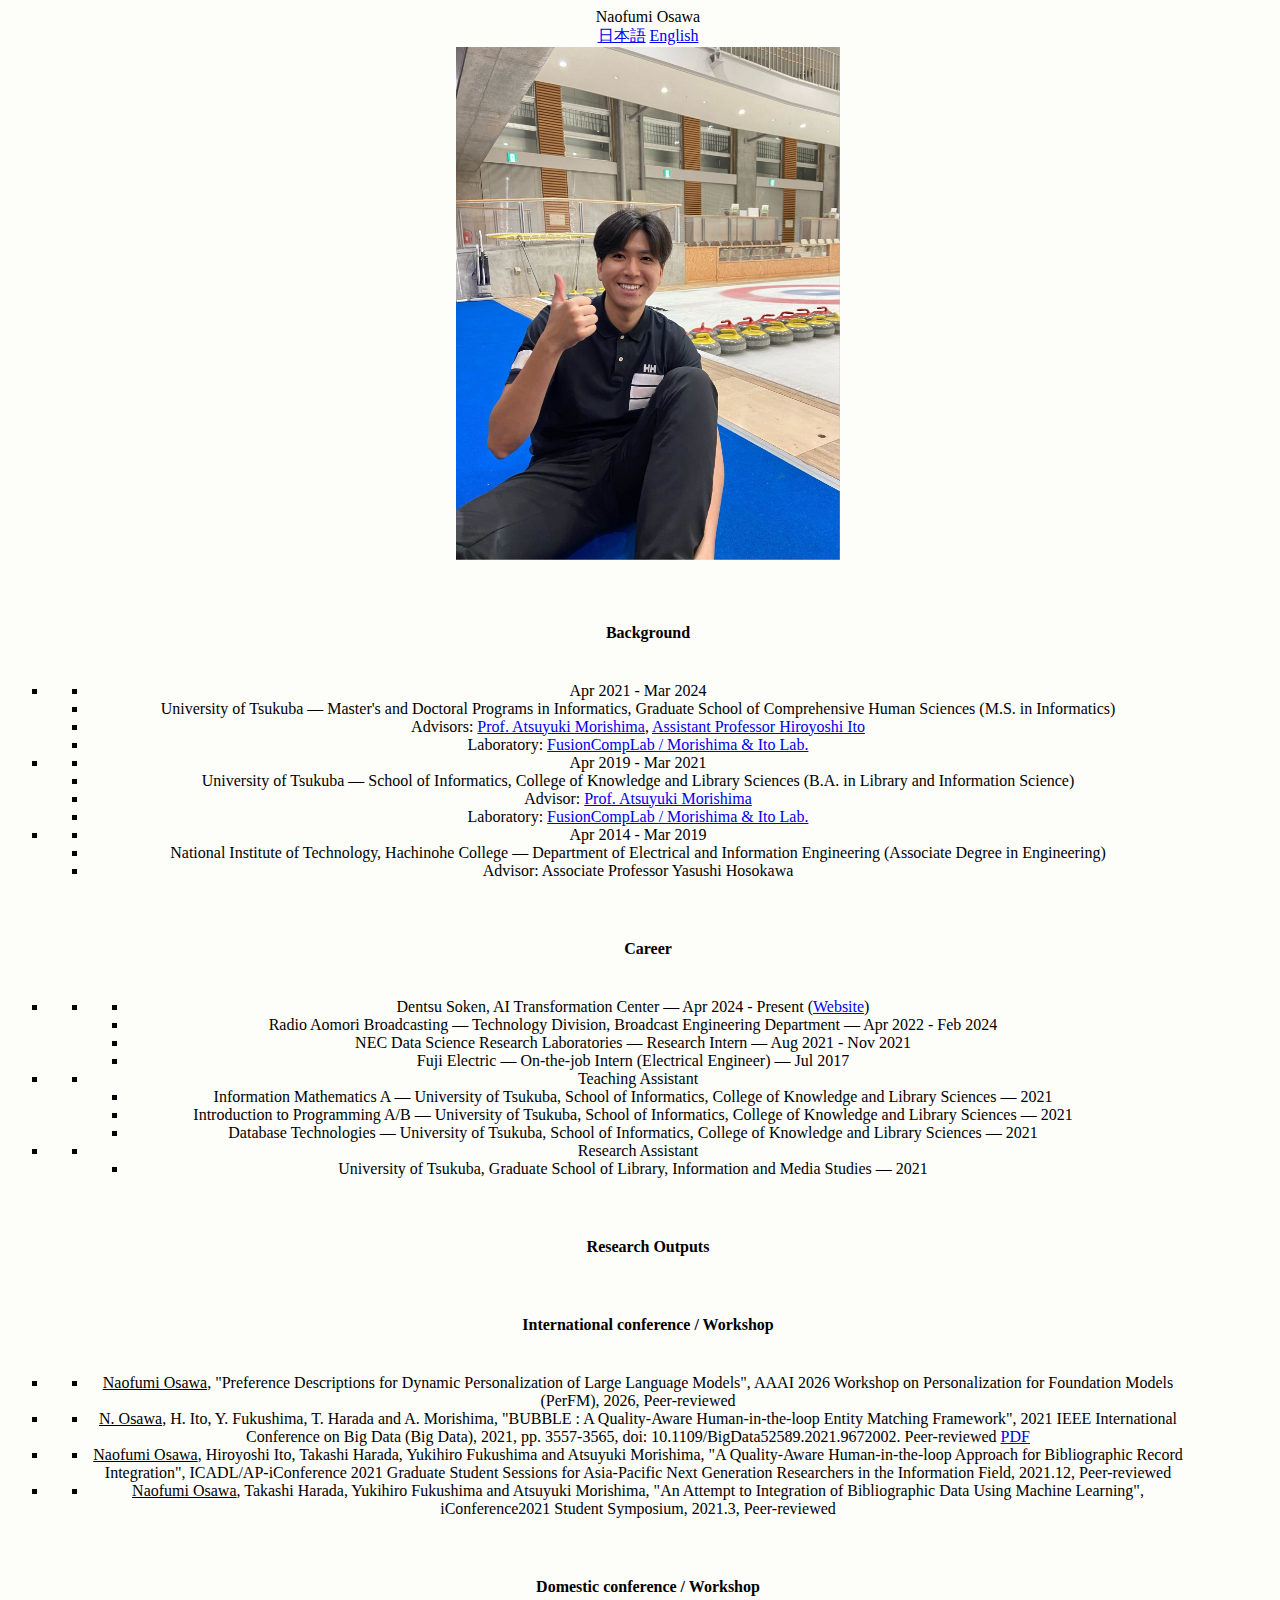
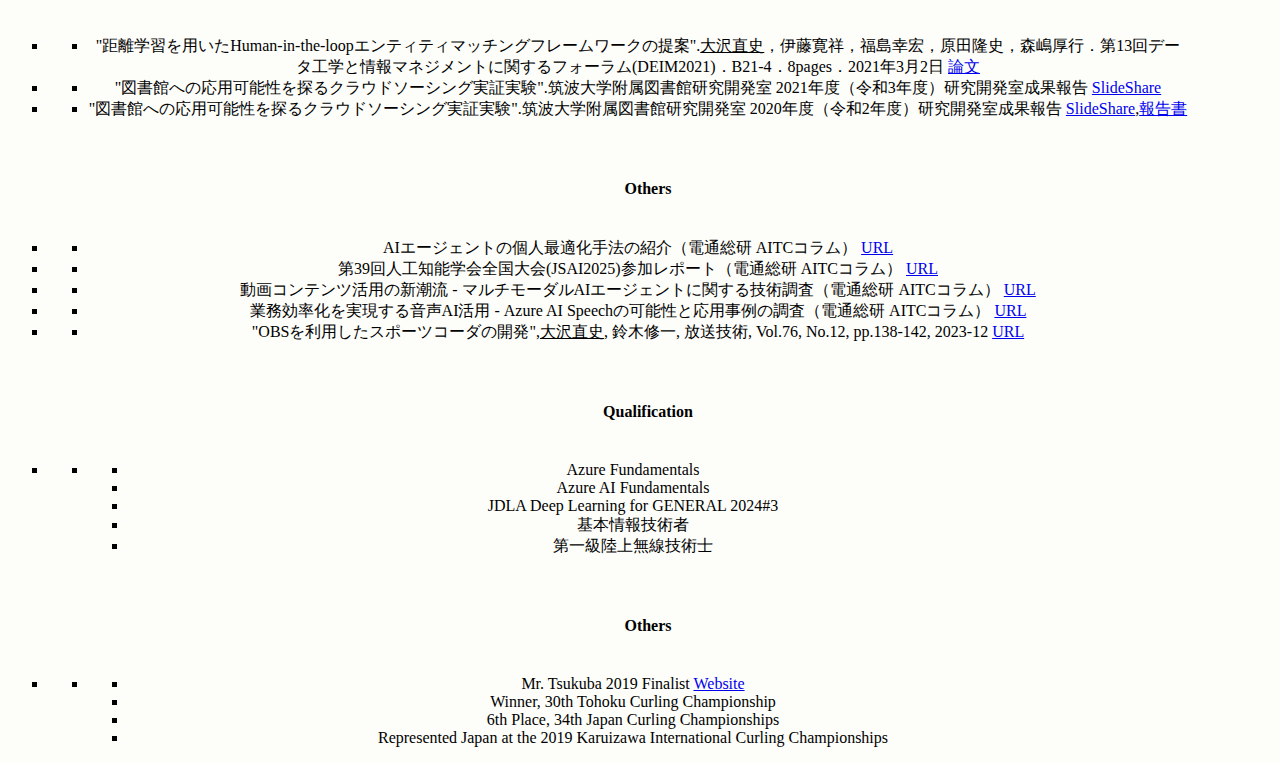
<file: docs/index-en.html>
<!doctype html>
<html lang="en">

<head>
    <!-- Required meta tags -->
    <meta charset="utf-8">
    <meta name="viewport" content="width=device-width, initial-scale=1">

    <!-- Bootstrap CSS -->
    <link href="https://cdn.jsdelivr.net/npm/bootstrap@5.0.2/dist/css/bootstrap.min.css" rel="stylesheet"
        integrity="sha384-EVSTQN3/azprG1Anm3QDgpJLIm9Nao0Yz1ztcQTwFspd3yD65VohhpuuCOmLASjC" crossorigin="anonymous">
    <link rel="stylesheet" type="text/css" href="style.css">
    <title>Naofumi Osawa</title>
</head>

<body>
    <script src="https://cdn.jsdelivr.net/npm/bootstrap@5.0.2/dist/js/bootstrap.bundle.min.js"
        integrity="sha384-MrcW6ZMFYlzcLA8Nl+NtUVF0sA7MsXsP1UyJoMp4YLEuNSfAP+JcXn/tWtIaxVXM"
        crossorigin="anonymous"></script>

    <header>
        <nav class="navbar navbar-expand-lg navbar-light bg-light">
            <div class="container-fluid">
                <a class="navbar-brand">Naofumi Osawa</a>
                <div class="d-flex">
                    <a href="index.html" id="lang" class="me-2">日本語</a>
                    <a href="index-en.html" id="lang-active">English</a>
                </div>
            </div>
        </nav>
    </header>

    <div class="container">
        <img src="photo/aboutme.jpg" class="img-fluid d-block mx-auto" width="30%">
    </div>


    <!--About me-->
    <div class="container">
        <p class="h5">Background</p>
        <ul class="list-group list-group-flush">
            <li class="list-group-item">
                <ul class="list-unstyled">
                    <li>Apr 2021 - Mar 2024</li>
                    <li>University of Tsukuba — Master's and Doctoral Programs in Informatics, Graduate School of Comprehensive Human Sciences (M.S. in Informatics)</li>
                    <li>Advisors: <a href="https://fusioncomplab.org/people/atsuyuki/index-j.html">Prof. Atsuyuki Morishima</a>, <a href="https://hiroyoshiito.github.io/">Assistant Professor Hiroyoshi Ito</a></li>
                    <li>Laboratory: <a href="https://fusioncomplab.org/">FusionCompLab / Morishima & Ito Lab.</a></li>
                </ul>
            </li>
            <li class="list-group-item">
                <ul class="list-unstyled">
                    <li>Apr 2019 - Mar 2021</li>
                    <li>University of Tsukuba — School of Informatics, College of Knowledge and Library Sciences (B.A. in Library and Information Science)</li>
                    <li>Advisor: <a href="https://fusioncomplab.org/people/atsuyuki/index-j.html">Prof. Atsuyuki Morishima</a></li>
                    <li>Laboratory: <a href="https://fusioncomplab.org/">FusionCompLab / Morishima & Ito Lab.</a></li>
                </ul>
            </li>
            <li class="list-group-item">
                <ul class="list-unstyled">
                    <li>Apr 2014 - Mar 2019</li>
                    <li>National Institute of Technology, Hachinohe College — Department of Electrical and Information Engineering (Associate Degree in Engineering)</li>
                    <li>Advisor: Associate Professor Yasushi Hosokawa</li>
                </ul>
            </li>
        </ul>
    </div>


    <!--Career-->
    <div class="container">
        <p class="h5">Career</p>
        <ul class="list-group list-group-flush">
            <li class="list-group-item">
                <ul class="list-unstyled">
                    <li>
                        <ul>
                            <li>Dentsu Soken, AI Transformation Center — Apr 2024 - Present (<a href="https://aitc.dentsusoken.com/">Website</a>)</li>
                            <li>Radio Aomori Broadcasting — Technology Division, Broadcast Engineering Department — Apr 2022 - Feb 2024</li>
                            <li>NEC Data Science Research Laboratories — Research Intern — Aug 2021 - Nov 2021</li>
                            <li>Fuji Electric — On-the-job Intern (Electrical Engineer) — Jul 2017</li>
                        </ul>
                    </li>
                </ul>
            </li>
            <li class="list-group-item">
                <ul class="list-unstyled">
                    <li>Teaching Assistant
                        <ul>
                            <li>Information Mathematics A — University of Tsukuba, School of Informatics, College of Knowledge and Library Sciences — 2021</li>
                            <li>Introduction to Programming A/B — University of Tsukuba, School of Informatics, College of Knowledge and Library Sciences — 2021</li>
                            <li>Database Technologies — University of Tsukuba, School of Informatics, College of Knowledge and Library Sciences — 2021</li>
                        </ul>
                    </li>
                </ul>
            </li>
            <li class="list-group-item">
                <ul class="list-unstyled">
                    <li>Research Assistant
                        <ul>
                            <li>University of Tsukuba, Graduate School of Library, Information and Media Studies — 2021</li>
                        </ul>
                    </li>
                </ul>
            </li>
        </ul>

    </div>

    <!--Publication-->
    <div class="container">
        <p class="h5">Research Outputs</p>
        <p class="h6">International conference / Workshop</p>
        <ul class="list-group list-group-flush">
            <li class="list-group-item">
                <ul class="list-unstyled">
                    <li><u>Naofumi Osawa</u>, "Preference Descriptions for Dynamic Personalization of Large Language Models",
                    AAAI 2026 Workshop on Personalization for Foundation Models (PerFM), 2026, Peer-reviewed
                    </li>
                </ul>
            </li>
            <li class="list-group-item">
                <ul class="list-unstyled">
                    <li><u>N. Osawa</u>, H. Ito, Y. Fukushima, T. Harada and A. Morishima, "BUBBLE : A Quality-Aware
                        Human-in-the-loop Entity Matching Framework", 2021 IEEE International Conference on Big Data
                        (Big Data), 2021, pp. 3557-3565, doi: 10.1109/BigData52589.2021.9672002.
                        Peer-reviewed <a href='https://ieeexplore.ieee.org/stamp/stamp.jsp?tp=&arnumber=9672002'>PDF</a>
                    </li>
                </ul>
            </li>
            <li class="list-group-item">
                <ul class="list-unstyled">
                    <li><u>Naofumi Osawa</u>, Hiroyoshi Ito, Takashi Harada, Yukihiro Fukushima and Atsuyuki Morishima,
                        "A Quality-Aware Human-in-the-loop Approach for Bibliographic Record Integration",
                        ICADL/AP-iConference 2021 Graduate Student Sessions
                        for Asia-Pacific Next Generation Researchers in the Information Field, 2021.12, Peer-reviewed
                    </li>
                </ul>
            </li>
            <li class="list-group-item">
                <ul class="list-unstyled">
                    <li>
                        <u>Naofumi Osawa</u>, Takashi Harada, Yukihiro Fukushima and Atsuyuki Morishima, "An Attempt to
                        Integration of Bibliographic Data Using Machine Learning", iConference2021 Student Symposium,
                        2021.3, Peer-reviewed
                    </li>
                </ul>
            </li>
        </ul>
        <p class="h6">Domestic conference / Workshop</p>
        <ul class="list-group list-group-flush">
            <li class="list-group-item">
                <ul class="list-unstyled">
                    <li>"距離学習を用いたHuman-in-the-loopエンティティマッチングフレームワークの提案".<u>大沢直史</u>，伊藤寛祥，福島幸宏，原田隆史，森嶋厚行．第13回データ工学と情報マネジメントに関するフォーラム(DEIM2021)．B21-4．8pages．2021年3月2日
                        <a href="https://proceedings-of-deim.github.io/DEIM2021/papers/B21-4.pdf">論文</a>
                    </li>
                </ul>
            </li>
            <li class="list-group-item">
                <ul class="list-unstyled">
                    <li>"図書館への応用可能性を探るクラウドソーシング実証実験".筑波大学附属図書館研究開発室 2021年度（令和3年度）研究開発室成果報告 <a
                            href="https://www.slideshare.net/secret/z3uhKbfcNPlBLB">SlideShare</a></li>
                </ul>
            </li>
            <li class="list-group-item">
                <ul class="list-unstyled">
                    <li>"図書館への応用可能性を探るクラウドソーシング実証実験".筑波大学附属図書館研究開発室 2020年度（令和2年度）研究開発室成果報告 <a
                            href="https://www.slideshare.net/secret/hOTmbWRFocgMbd">SlideShare</a>,<a
                            href="https://www.tulips.tsukuba.ac.jp/RDO-report/report2020.pdf">報告書</a></li>
                </ul>
            </li>
        </ul>
        <p class="h6">Others</p>
        <ul class="list-group list-group-flush">
            <li class="list-group-item">
                <ul class="list-unstyled">
                    <li>
                        AIエージェントの個人最適化手法の紹介（電通総研 AITCコラム）
                        <a href="https://aitc.dentsusoken.com/column/personaagent/">URL</a>
                    </li>
                </ul>
            </li>
            <li class="list-group-item">
                <ul class="list-unstyled">
                    <li>
                        第39回人工知能学会全国大会(JSAI2025)参加レポート（電通総研 AITCコラム）
                        <a href="https://aitc.dentsusoken.com/column/jsai2025/">URL</a>
                    </li>
                </ul>
            </li>
            <li class="list-group-item">
                <ul class="list-unstyled">
                    <li>
                        動画コンテンツ活用の新潮流 - マルチモーダルAIエージェントに関する技術調査（電通総研 AITCコラム）
                        <a href="https://aitc.dentsusoken.com/column/videorag/">URL</a>
                    </li>
                </ul>
            </li>
            <li class="list-group-item">
                <ul class="list-unstyled">
                    <li>
                        業務効率化を実現する音声AI活用 - Azure AI Speechの可能性と応用事例の調査（電通総研 AITCコラム）
                        <a href="https://aitc.dentsusoken.com/column/azure-ai-speech/">URL</a>
                    </li>
                </ul>
            </li>
            <li class="list-group-item">
                <ul class="list-unstyled">
                    <li>"OBSを利用したスポーツコーダの開発",<u>大沢直史</u>, 鈴木修一, 放送技術, Vol.76, No.12, pp.138-142, 2023-12 <a
                            href="https://cir.nii.ac.jp/crid/1520861338858178560">URL</a></li>
                </ul>
            </li>
        </ul>
        </li>
    </div>

    <!--Qualification-->
    <div class="container">
        <p class="h5">Qualification</p>
        <ul class="list-group list-group-flush">
            <li class="list-group-item">
                <ul class="list-unstyled">
                    <li>
                        <ul>
                            <li>Azure Fundamentals</li>
                            <li>Azure AI Fundamentals</li>
                            <li>JDLA Deep Learning for GENERAL 2024#3</li>
                            <li>基本情報技術者</li>

                            <li>第一級陸上無線技術士</li>
                        </ul>
                    </li>
                </ul>
            </li>
        </ul>
    </div>

    <!--Others-->
    <div class="container">
        <p class="h5">Others</p>
        <ul class="list-group list-group-flush">
            <li class="list-group-item">
                <ul class="list-unstyled">
                    <li>
                        <ul>
                            <li>Mr. Tsukuba 2019 Finalist <a href="https://sites.google.com/klis.tsukuba.ac.jp/naofumiosawa">Website</a></li>
                            <li>Winner, 30th Tohoku Curling Championship</li>
                            <li>6th Place, 34th Japan Curling Championships</li>
                            <li>Represented Japan at the 2019 Karuizawa International Curling Championships</li>
                        </ul>
                    </li>
                </ul>
            </li>
        </ul>
    </div>

</body>

</html>
</file>
<file: docs/style.css>
p {
    font-size: 16px;
    font-weight: bold;
    text-align: center;
    margin: 60px auto 40px;
}

table {
    margin: 20px auto;
}

.tbl-r02 th {
    background: #93A8AC;
    border: solid 1px #ccc;
    padding: 10px;
}

.tbl-r02 td {
    border: solid 1px #ccc;
    padding: 10px;
}

@media screen and (max-width: 640px) {
    .last td:last-child {
        border-bottom: solid 1px #ccc;
        width: 100%;
    }
    .tbl-r02 {
        width: 80%;
    }
    .tbl-r02 th,
    .tbl-r02 td {
        border-bottom: none;
        display: block;
        width: 100%;
    }
}

h1 {
    color: #FDFDFA;
    background: #3F6170;
}

body {
    width: 100%;
    text-align: center;
    background: #FDFDFA;
}

ul {
    padding-right: 50px;
    list-style-type: square;
}

.image {
    text-align: center;
    width: 80%;
    margin: auto;
}

#product {
    padding: 10%;
}
</file>
